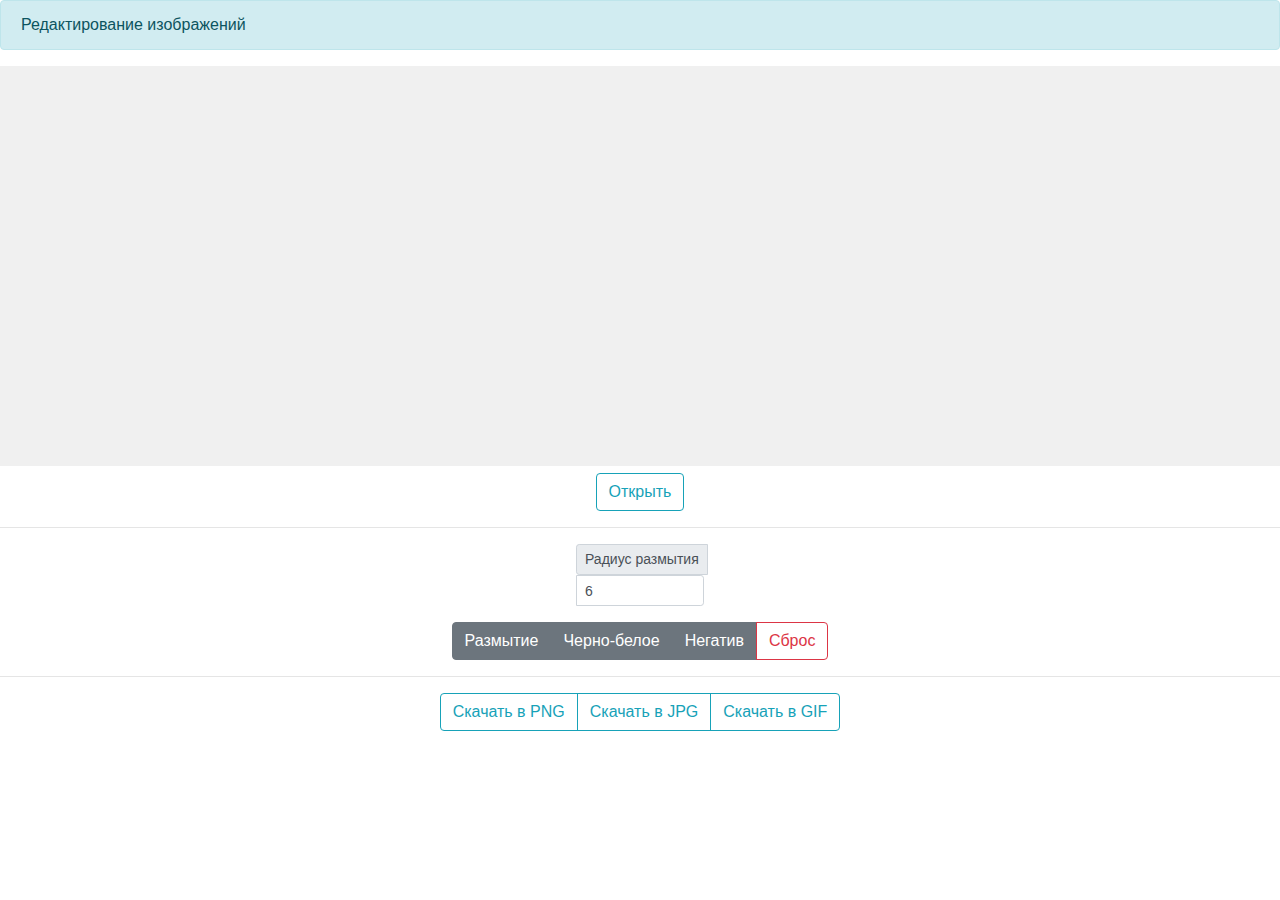
<file: index.html>
<!DOCTYPE html>
<html lang="ru">
<head>
	<meta charset="UTF-8">
	<title>Редактор</title>
    <link rel="stylesheet" href="styles.css">
    <link rel="stylesheet" href="css/bootstrap.min.css">
</head>
<body>   
    <div class="alert alert-info">Редактирование изображений</div>
    <div class="wrap">
        <canvas class="canvas img"></canvas>
    </div>
    <div class="text-center">
        <button class="btn btn-outline-info" id="open">Открыть</button>
        <hr>
        <div class="input-group input-group-sm mb-3 mx-auto" style="width: 10vw;">
                <div class="input-group-prepend">
                <span class="input-group-text" >Радиус размытия</span>
                </div>
                <input type="number" value=6 min=1 id="blur_val" class="form-control">
        </div>
        <div class="btn-group" role="group" aria-label="Basic example">      
            <button class="btn btn-secondary" id="g_blur">Размытие</button>
            <!-- <label for="blur_val_m">m blur scale: </label> -->
            <!-- <input class="para_input" type="number" value=1 min=0 id="blur_val_m" /> -->
            <!-- <button class="button" id="m_blur">M Blur</button> -->
            <button class="btn btn-secondary" id='blackandwhite'>Черно-белое</button>
            <button class="btn btn-secondary" id='negative'>Негатив</button>
            <button class="btn btn-outline-danger" id="recover">Сброс</button>
        </div>
        <hr>
        <div class="btn-group" role="group" aria-label="Basic example">

            <button class="btn btn-outline-info" id='downloadPNG'>Скачать в PNG</button>
            <button class="btn btn-outline-info" id='downloadJPG'>Скачать в JPG</button>
            <button class="btn btn-outline-info" id='downloadGIF'>Скачать в GIF</button>
            
        </div>
    <div>
    <script src='script.js'></script>
</body>
</html>
</file>
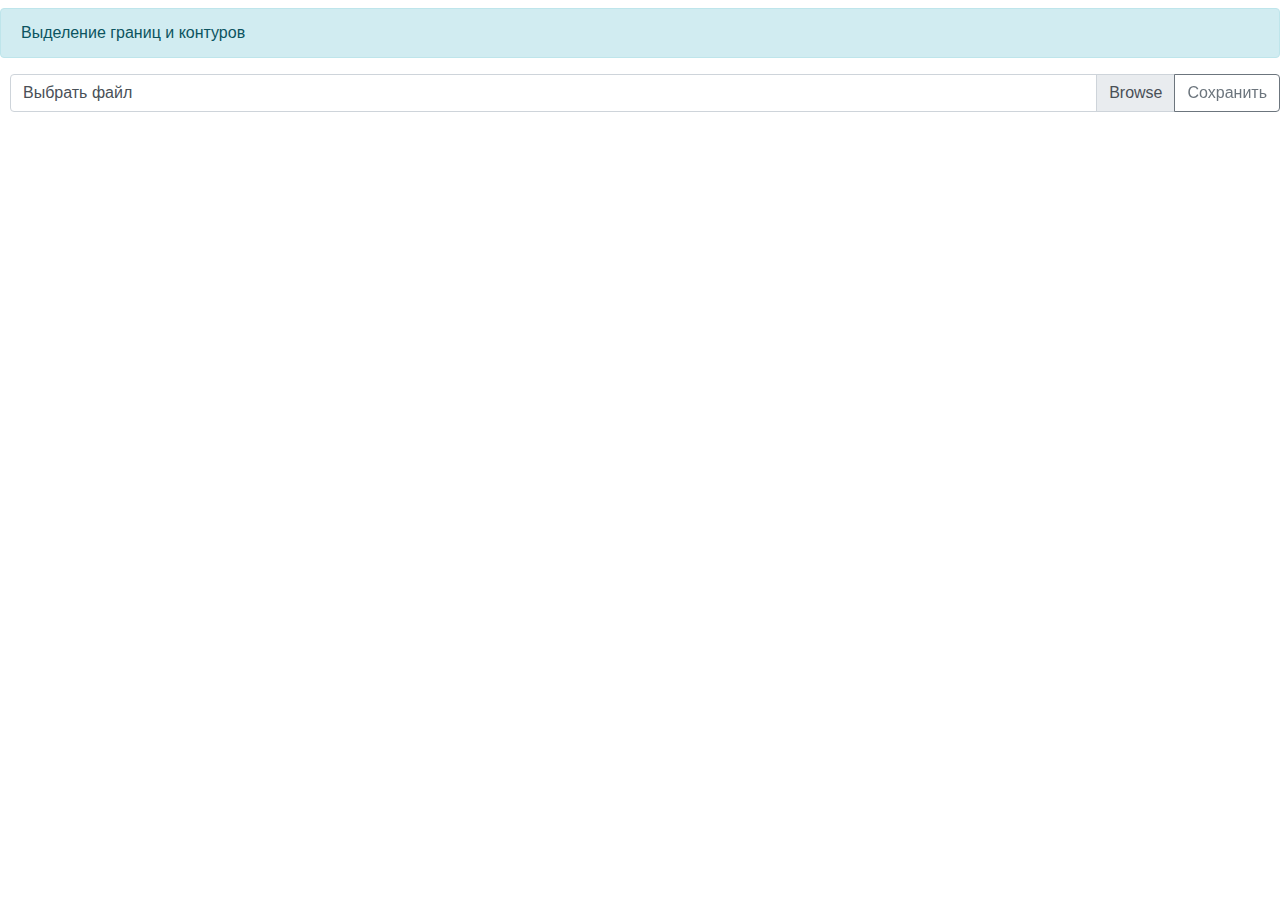
<file: Lab2/index.html>
<!DOCTYPE html>
<html lang="ru">

<head>
    <meta charset="UTF-8">
    <meta name="viewport" content="width=device-width, initial-scale=1.0">
    <meta http-equiv="X-UA-Compatible" content="ie=edge">
    <style type="text/css">
        body {
            margin: 0px;
            text-align: center;
        }

        #menu {
            margin: 0.5rem 0 1rem 0;
        }
    </style>
        <link rel="stylesheet" href="../styles.css">
        <link rel="stylesheet" href="../css/bootstrap.min.css">
    <title>Canny</title>
</head>

<body>
    <div id="menu">
            <div class="alert alert-info">Выделение границ и контуров</div>
            <div class="input-group">
                    <div class="custom-file">
                      <input type="file" class="custom-file-input" id="loadImage" type="file" accept="image/*">
                      <label class="custom-file-label" for="inputGroupFile04">Выбрать файл</label>
                    </div>
                    <div class="input-group-append">
                      <button class="btn btn-outline-secondary" type="button" id="saveImage">Сохранить</button>
                    </div>
            </div>
    </div>
    <canvas id="canvas" width="500" height="500" style="display: none;">
        Canvas не поддерживается
    </canvas>
    <div id="changes">
    </div>
    <!-- vertex shader -->
    <script id="2d-vertex-shader" type="x-shader/x-vertex">
        //<!-- Передает координаты вершины в шейдер -->
        attribute vec2 a_position; 
        attribute vec2 a_texCoord;
            
        //<!-- Константные значения, задаются для всего примитива -->
        uniform vec2 u_resolution;
            
        //<!-- Задается в вершинном - передается во фрагментный где может быть использована -->
        varying vec2 v_texCoord;
            
        //<!-- Генерация окончательных координат вершин -->
        void main() {
           vec2 a = a_position / u_resolution;
           vec2 b = a * 2.0;
           vec2 clipSpace = b - 1.0;
           gl_Position = vec4(clipSpace * vec2(1, -1), 0, 1);
           v_texCoord = a_texCoord;
        }
    </script>
    <!-- fragment shader -->
    <script id="2d-fragment-shader" type="x-shader/x-fragment">
            precision highp float; 
            uniform sampler2D u_image;
            uniform vec2 u_textureSize;
            uniform int u_state;

            varying vec2 v_texCoord;
            
            const float PI = 3.141592653589793238462643383279502884197169;
            const mat3 X_COMPONENT_MATRIX = mat3(
                1., 0., -1.,
                2., 0., -2.,
                1., 0., -1.
            );
            
            const mat3 Y_COMPONENT_MATRIX = mat3(
                1., 2., 1.,
                0., 0., 0.,
                -1., -2., -1.
            );    

            vec2 onePixel;
            float Q;
            
            float mid(vec4 pix){
                return (pix.r + pix.g + pix.b) / 3.;
            }
            
            float round(float A){
                if(mod(A, 1.) < .5){
                    return floor(A);
                }
                else{
                    return ceil(A);
                }
            }

            float convoluteMatrices(mat3 A, mat3 B){
                return dot(A[0], B[0]) + dot(A[1], B[1]) + dot(A[2], B[2]);
            }

            float grayScale(){
                vec4 pix = texture2D(u_image, v_texCoord + onePixel * vec2(0, 0));
                return dot(pix.rgb, vec3(0.299, 0.587, 0.114));
            }

            float gaussianBlur(){
            vec4 colorSum =
                texture2D(u_image, v_texCoord + onePixel * vec2(-2, -2)) * 2. +
                texture2D(u_image, v_texCoord + onePixel * vec2(-2, -1)) * 4. +
                texture2D(u_image, v_texCoord + onePixel * vec2(-2, 0)) * 5. +
                texture2D(u_image, v_texCoord + onePixel * vec2(-2, 1)) * 4. +
                texture2D(u_image, v_texCoord + onePixel * vec2(-2, 2)) * 2. +
                texture2D(u_image, v_texCoord + onePixel * vec2(-1, -2)) * 4. +
                texture2D(u_image, v_texCoord + onePixel * vec2(-1, -1)) * 9. +
                texture2D(u_image, v_texCoord + onePixel * vec2(-1, 0)) * 12. +
                texture2D(u_image, v_texCoord + onePixel * vec2(-1, 1)) * 9. +
                texture2D(u_image, v_texCoord + onePixel * vec2(-1, 2)) * 4. +
                texture2D(u_image, v_texCoord + onePixel * vec2(0, -2)) * 5. +
                texture2D(u_image, v_texCoord + onePixel * vec2(0, -1)) * 12. +
                texture2D(u_image, v_texCoord + onePixel * vec2(0, 0)) * 15. +
                texture2D(u_image, v_texCoord + onePixel * vec2(0, 1)) * 12. +
                texture2D(u_image, v_texCoord + onePixel * vec2(0, 2)) * 5. +
                texture2D(u_image, v_texCoord + onePixel * vec2(1, -2)) * 4. +
                texture2D(u_image, v_texCoord + onePixel * vec2(1, -1)) * 9. +
                texture2D(u_image, v_texCoord + onePixel * vec2(1, 0)) * 12. +
                texture2D(u_image, v_texCoord + onePixel * vec2(1, 1)) * 9. +
                texture2D(u_image, v_texCoord + onePixel * vec2(1, 2)) * 4. +
                texture2D(u_image, v_texCoord + onePixel * vec2(2, -2)) * 2. +
                texture2D(u_image, v_texCoord + onePixel * vec2(2, -1)) * 4. +
                texture2D(u_image, v_texCoord + onePixel * vec2(2, 0)) * 5. +
                texture2D(u_image, v_texCoord + onePixel * vec2(2, 1)) * 4. +
                texture2D(u_image, v_texCoord + onePixel * vec2(2, 2)) * 2.;

                return mid(colorSum / 159.);
            }

            float calcG(float x, float y, int S){
                mat3 imgMat = mat3(0.);
                for (int i = 0; i < 3; i++) {
                    for (int j = 0; j < 3; j++) {
                        imgMat[i][j] = mid(texture2D(u_image, v_texCoord + onePixel * vec2(j-int(x), i-int(y))));
                    }
                }
                float gradX = convoluteMatrices(X_COMPONENT_MATRIX, imgMat);
                float gradY = convoluteMatrices(Y_COMPONENT_MATRIX, imgMat);
                float G = sqrt(gradX * gradX + gradY * gradY);
                if(S == 1)
                    if(G != 0.0){
                        Q = round(atan(gradX, gradY)/(PI/4.))*(PI/4.)-(PI/2.);
                    }
                    else{
                        Q = -10.5;
                    }
                return G;
            }

            float nonMaximumSuppression(float Q, float T){                
                if(Q == -10.5) return 0.;
                float dx = sign(cos(Q));
                float dy = -sign(sin(Q));
                float TH = calcG(dx, dy, 0);
                float TL = calcG(-dx, -dy, 0);
                if(TH <= T && T >= TL) return T; else return 0.; 
            }

            float gradient(){
                float G = calcG(0., 0., 1);
                return nonMaximumSuppression(Q, G);
            }

            float dThreshold(float down, float up){
                float pix = mid(texture2D(u_image, v_texCoord + onePixel * vec2(0, 0)));
                if (pix >= up) return 1.;
                if (pix <= down) return 0.;
                return .5;
            }

            float hysteresis(float low, float high){
                int x = 0, y = 0, p = 0, count = 0;
                float k = mid(texture2D(u_image, v_texCoord + onePixel * vec2(0, 0)));

                if(k != 0.){
                    if(k >= high) return k;
                    for (int i = -1; i < 2; i++) {
                        for (int j = -1; j < 2; j++) {
                            if(i != 0 && j != 0 ){
                                p = 0;
                                for(int s = 0; s < 15000; s++){
                                    x += j;
                                    y += i;
                                    if(y < 0 || x < 0 || x >= int(u_textureSize.x) || y >= int(u_textureSize.y)) break;
                                    k = mid(texture2D(u_image, v_texCoord + onePixel * vec2(x, y)));
                                    if(k <= low) break;
                                    p++;
                                }
                                if(p >= 1) count++;
                            }
                        }
                    }
                    if(count >= 1) return 1.;
                }
                else{
                    return 0.;
                }
            }

            void main() {
                onePixel = vec2(1.) / u_textureSize;
                float result;
                // Обесцвечивание
                if(u_state == 1){
                    result = grayScale();
                }
                // Сглаживание
                if(u_state == 2){
                    result = gaussianBlur();
                }
                // Поиск градиентов и подавление не-максимумов
                if(u_state == 3){
                    result = gradient();
                }
                // Двойная пороговая фильтрация
                if(u_state == 4){
                    result = dThreshold(.5, .6);
                }
                // Трассировка области неоднозначности
                if(u_state == 5){
                    result = hysteresis(.5, 0.75);
                }
    
                gl_FragColor = vec4(vec3(result), 1.);
            }
    </script>
    <script type="text/javascript">
        "use strict";

        var el = document.getElementById("loadImage");
        el.addEventListener("change",
            function () {
                var input, file, reader, img;
                input = document.querySelector('input');

                file = input.files[0];
                if (file == undefined || file == null) return;
                reader = new FileReader();
                reader.onload = function () {
                    img = new Image();
                    img.onload = function () {
                        var bd = document.getElementById("changes");
                        bd.innerHTML = "";
                        bd.append(img);
                        var canvas = document.getElementById("canvas");
                        canvas.width = img.width;
                        canvas.height = img.height;
                        render(img);
                    }
                    img.src = reader.result;
                }
                reader.readAsDataURL(file);
            });

        el = document.getElementById("saveImage");
        el.addEventListener("click",
            function () {
                var link = document.createElement("a");
                link.setAttribute("href", document.getElementById("canvas").toDataURL());
                link.setAttribute("download", "");
                link.click();
            });

        /********** Работа с WebGL **********/
        var gl, program, canvas;

        // Функция создания шейдера по типу и id источника в структуре DOM
        function getShader(type, id) {
            var source = document.getElementById(id).innerHTML;
            // Создаем шейдер по типу
            var shader = gl.createShader(type);
            // Установка источника шейдера
            gl.shaderSource(shader, source);
            // Компилируем шейдер
            gl.compileShader(shader);

            if (!gl.getShaderParameter(shader, gl.COMPILE_STATUS)) {
                console.error("Ошибка компиляции шейдера: " + gl.getShaderInfoLog(shader));
                gl.deleteShader(shader);
                return null;
            }
            return shader;
        };

        window.onload = function () {
            canvas = document.getElementById("canvas");
            try {
                gl = canvas.getContext("webgl", { preserveDrawingBuffer: true }) || canvas.getContext("experimental-webgl", { preserveDrawingBuffer: true });
            }
            catch (e) { }

            if (!gl) {
                alert("Ваш браузер не поддерживает WebGL");
            }

            // Получаем шейдеры
            var fragmentShader = getShader(gl.FRAGMENT_SHADER, '2d-fragment-shader');
            var vertexShader = getShader(gl.VERTEX_SHADER, '2d-vertex-shader');
            // Создаем объект программы шейдеров
            program = gl.createProgram();
            // Прикрепляем к ней шейдеры
            gl.attachShader(program, vertexShader);
            gl.attachShader(program, fragmentShader);
            // Связываем программу с контекстом webgl
            gl.linkProgram(program);

            if (!gl.getProgramParameter(program, gl.LINK_STATUS)) {
                alert("Не удалсь установить шейдеры");
            }

            gl.useProgram(program);

            var texCoordLocation = gl.getAttribLocation(program, "a_texCoord");
            // Координаты текстур для прямоугольника
            var texCoordBuffer = gl.createBuffer();
            //Привязка набора координат в качестве буфера вершин
            gl.bindBuffer(gl.ARRAY_BUFFER, texCoordBuffer);
            gl.bufferData(gl.ARRAY_BUFFER, new Float32Array([
                0.0, 0.0,
                1.0, 0.0,
                0.0, 1.0,
                0.0, 1.0,
                1.0, 0.0,
                1.0, 1.0]), gl.STATIC_DRAW);
            gl.enableVertexAttribArray(texCoordLocation); //Включение атрибута вершин
            //Установка указателя на чтение из буфера вершин
            gl.vertexAttribPointer(texCoordLocation, 2, gl.FLOAT, false, 0, 0); // 2 означает кол-во координат
        }

        function render(image) {
            //Установка области рисования
            gl.viewport(0, 0, image.width, image.height);
            // Инициалиируем данные вершин
            var positionLocation = gl.getAttribLocation(program, "a_position");

            // Создаем текстуры
            var texture = gl.createTexture();
            gl.bindTexture(gl.TEXTURE_2D, texture);
            // Установка параметров, чтобы можно было отобразить изображение любого размера
            gl.texParameteri(gl.TEXTURE_2D, gl.TEXTURE_WRAP_S, gl.CLAMP_TO_EDGE);
            gl.texParameteri(gl.TEXTURE_2D, gl.TEXTURE_WRAP_T, gl.CLAMP_TO_EDGE);
            gl.texParameteri(gl.TEXTURE_2D, gl.TEXTURE_MIN_FILTER, gl.NEAREST);
            gl.texParameteri(gl.TEXTURE_2D, gl.TEXTURE_MAG_FILTER, gl.NEAREST);

            // Загрузка изображения в текстуры
            gl.texImage2D(gl.TEXTURE_2D, 0, gl.RGBA, gl.RGBA, gl.UNSIGNED_BYTE, image);

            // Установка форм
            var resolutionLocation = gl.getUniformLocation(program, "u_resolution");
            var textureSizeLocation = gl.getUniformLocation(program, "u_textureSize");
            var stateLocation = gl.getUniformLocation(program, "u_state");

            // Установка разрешения
            gl.uniform2f(resolutionLocation, canvas.width, canvas.height);

            // Установка размера изображения
            gl.uniform2f(textureSizeLocation, image.width, image.height);

            // Создаем буфер для положения углов прямоугольника 
            var buffer = gl.createBuffer();
            gl.bindBuffer(gl.ARRAY_BUFFER, buffer);
            gl.enableVertexAttribArray(positionLocation);//Включение атрибута вершин
            gl.vertexAttribPointer(positionLocation, 2, gl.FLOAT, false, 0, 0);

            // Установка прямоугольника такого же размера как изображение 
            setRectangle(gl, 0, 0, image.width, image.height);

            var image
            draw(1);
            function draw(n) {
                if (n > 5) return;
                var image = new Image();
                image.onload = function () {
                    gl.texImage2D(gl.TEXTURE_2D, 0, gl.RGBA, gl.RGBA, gl.UNSIGNED_BYTE, image);
                    if(n == 4)
                    {
                        var bd = document.getElementById("changes");
                        bd.append(image);
                    }
                    return draw(n + 1);
                }
                gl.uniform1i(stateLocation, n);
                //Отрисовка в WebGL какой примитив, первая вершина примитива, сколько вершин для отрисовки
                console.log(n)
                gl.drawArrays(gl.TRIANGLES, 0, 6);
                image.src = document.getElementById("canvas").toDataURL();
            };

        };

        function setRectangle(gl, x, y, width, height) {
            var x1 = x;
            var x2 = x + width;
            var y1 = y;
            var y2 = y + height;
            gl.bufferData(gl.ARRAY_BUFFER, new Float32Array([
                x1, y1,
                x2, y1,
                x1, y2,
                x1, y2,
                x2, y1,
                x2, y2]), gl.STATIC_DRAW);
        };
    </script>
</body>

</html>
</file>
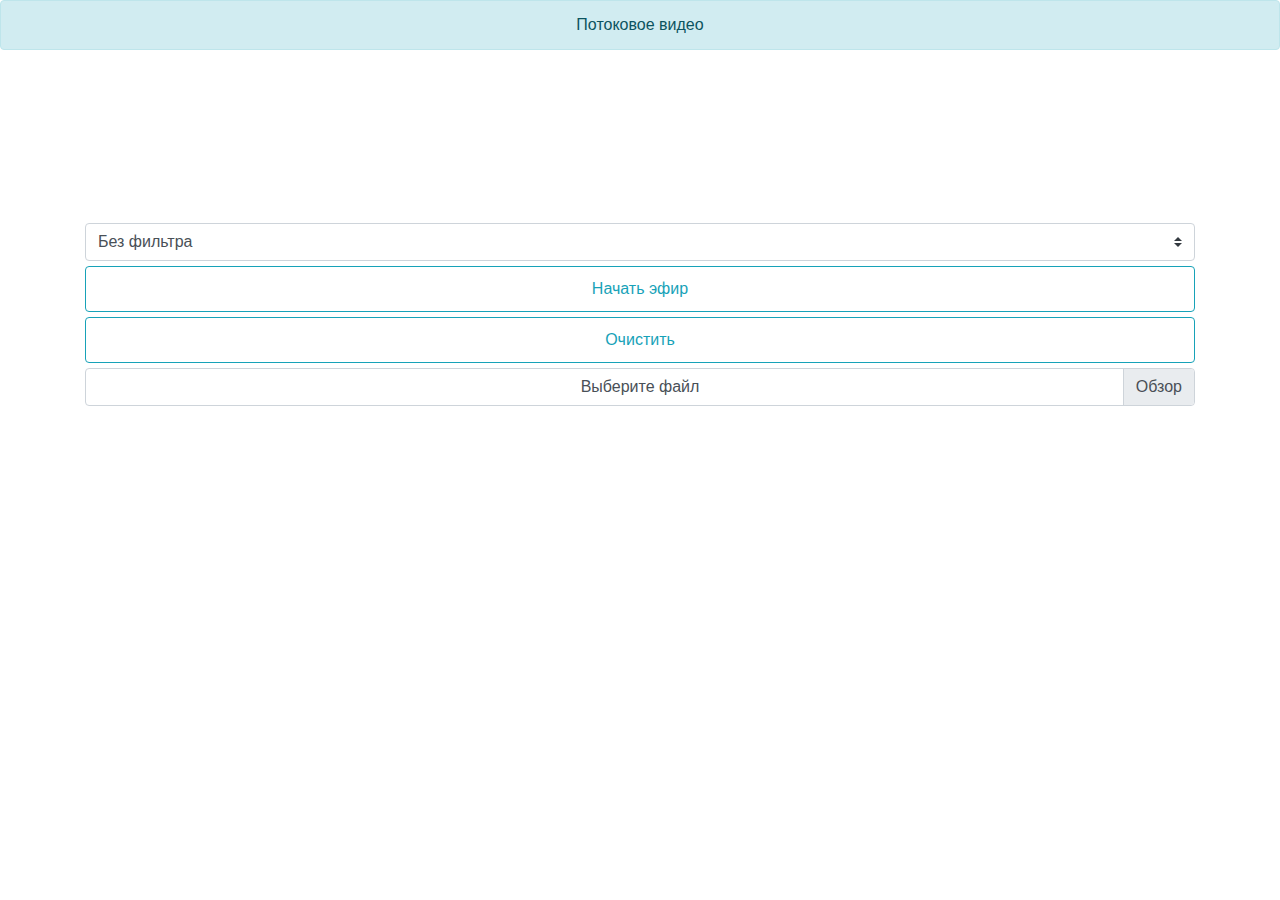
<file: Lab4/index.html>
<!DOCTYPE html>
<html lang="en">
    <head>
        <meta charset="UTF-8" />
        <meta name="viewport" content="width=device-width, initial-scale=1.0" />
        <meta http-equiv="X-UA-Compatible" content="ie=edge" />
        <title>Потоковое видео</title>
        <link rel="stylesheet" href="../Lab1/css/bootstrap.min.css" />
        <link rel="stylesheet" href="css/style.css" />
    </head>
    <body>
        <div class="alert alert-info text-center">Потоковое видео</div>
        <div class="container">
            <div class="row">
                <div class="col-md-12 text-center">
                    <video id="video">Потоковое видео не доступно...</video>
                </div>
            </div>
            <div class="row">
                <div class="col-md-12 text-center">
                    <select id="photo-filter" class="custom-select">
                        <option value="none">Без фильтра</option>
                        <option value="grayscale(100%)">Черно-белое</option>
                        <option value="sepia(100%)">Сепия</option>
                        <option value="invert(100%)">Инверсия</option>
                        <option value="hue-rotate(90deg)">Оттенок</option>
                        <option value="blur(10px)">Размытие</option>
                        <option value="contrast(200%)">Контраст</option>
                    </select>
                    <button id="start-button" class="btn btn-outline-info">
                        Начать эфир
                    </button>
                    <button id="clear-button" class="btn btn-outline-info">
                        Очистить
                    </button>
                    <div class="custom-file">
                        <input type="file" class="custom-file-input btn btn-outline-info" id="upload-button">
                        <label class="custom-file-label" for="inputGroupFile01">Выберите файл</label>
                      </div>
                </div>
            </div>
        </div>
        <script src="js/main.js"></script>
    </body>
</html>
</file>
<file: styles.css>
html,
body {
	padding: 0;
	margin: 0;
	font-family: Georgia, serif;
}

.head {
	height: 80px;
	line-height: 80px;
	margin: 0;
	padding: 0 15px;
	text-align: left;
	color: #666;
	font-size: 18px;
	user-select: none;
	position: relative;
}

.head:before {
	content: '';
	width: 7px;
	height: 70%;
	background: #30983F;
	position: absolute;
	top: 15%;
	left: 0;
}

.head b {
	font-size: 18px;
	color: #666;
}

.button {
	width: 90px;
	height: 35px;
	font-size: 16px;
	background:#E55C5C;
	color:#fff;
	border-radius:4px;
	border:none;
	outline:none;
	-webkit-tap-highlight-color: #999;
	margin:5px 10px;
}
.para_input{
	width: 50px;
	height:28px;
	font-size:16px;
	color:#666;
	padding:0 5px;
}
label{
	margin-left:10px;
}
.button:hover {
	background:#c05959;
}

.wrap {
	width: 100%;
	text-align:center;
}

.canvas {
	background: #f0f0f0;
	height: 400px;
	width: 100%;
}

@media screen and (max-width: 430px) {
	.head {
		height: 50px;
		line-height: 50px;
		padding: 10px 15px;
	}
	.head b {
		font-size: 14px;
		color: #666;
	}
}
</file>
<file: Lab4/css/style.css>
body {
    margin:0;
    padding: 0;
    font-family: Arial, Helvetica, sans-serif;
  }
    
  .btn {
    display: block;
    width: 100%;
    padding: 10px;
    margin-bottom: 5px;
    margin-top: 5px;
  }

.custom-file-input:lang(en)~.custom-file-label::after {
    content: 'Обзор';
}
</file>
